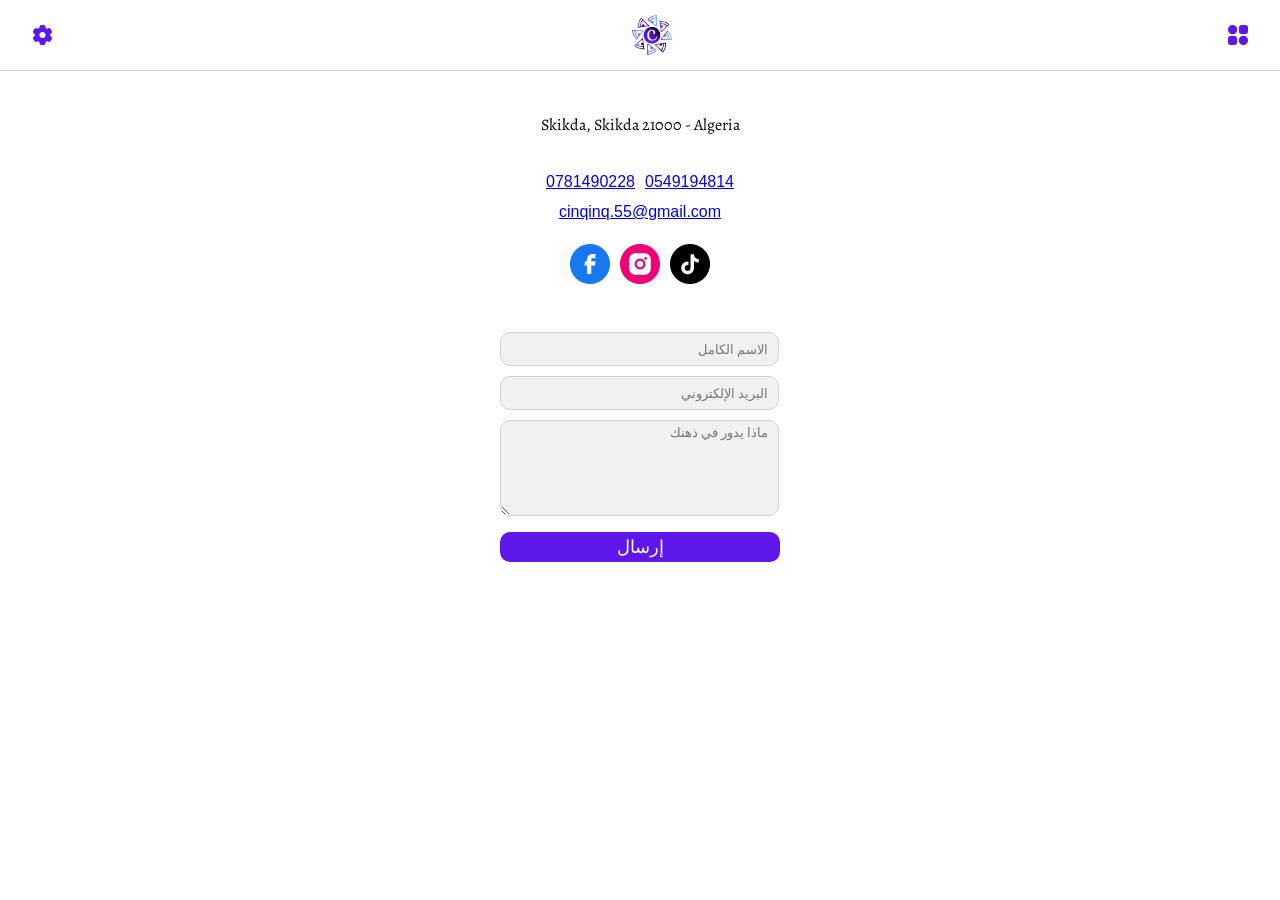
<file: contact.html>
<!DOCTYPE html>
<html lang="en">
<head>
  <meta charset="UTF-8">
  <meta name="viewport" content="width=device-width, initial-scale=1.0">
  <link rel="stylesheet" href="styles.css" >
  <title>contact</title>
</head>
<body>
  <header class="header">
    <div class="icona">   
        <img src="./icons/Menu.png" alt="Menu" class="icon-right" id="menu-icon">
    </div>
    <img src="./logo/logo1.png" alt="Logo" class="logo">
    <div class="icon-left">
        <div class="icona">
            <img src="./icons/Settings.png" alt="Settings" id="settings-icon">
    </div>
</header>

<div id="menu-window" class="window1">
  <div class="containermenu">
    <a href="https://cinq5inq.wordpress.com/jobs/">
    <img src="./options/1.png">
    </a>
    <a href="./contact.html">
    <img src="./options/2.png">
    </a>
    <a href="https://cinq5inq.wordpress.com/advice/">
    <img src="./options/3.png">
    </a>
  </div>
</div>
<div id="settings-window" class="window2">
  <div class="containersettings">
    <a href="https://cinqcinqprivacypolicy.blogspot.com/2024/04/terms-conditions.html">
    <img src="./settings/3.png">
    </a>
    <a href="https://cinqcinqprivacypolicy.blogspot.com/2024/04/privacy-policy-this-privacy-policy.html">
    <img src="./settings/5.png">
    </a>
    <a href="https://cinq5inq.wordpress.com/report-a-problem/">
    <img src="./settings/6.png">
  </a>
  </div>
</div>

<div class="contactform">
    <p>Skikda, Skikda 21000 - Algeria</p>
    <div class="contact-info">
        <a href="tel:0781490228">0781490228</a>
        <a href="tel:0549194814">0549194814</a>
        <a href="mailto:cinqinq.55@gmail.com">cinqinq.55@gmail.com</a>
    </div>
    <div class="links">
        <a href="https://web.facebook.com/profile.php?id=61556263358978"><img src="./contact/facebook.png" alt="Facebook"></a>
        <a href="https://www.instagram.com/5inq5inq/"><img src="./contact/instagram.png" alt="Instagram"></a>
        <a href="https://www.tiktok.com/@cinqcinqapp"><img src="./contact/tiktok.png" alt="TikTok"></a>
    </div>
       <div class="form-popup">
    <form id="purchase-form" action="https://formspree.io/f/xeqyvlgd" method="POST">
      <input type="text" name="name" required placeholder="الاسم الكامل">
      <input type="email" name="email" required placeholder="البريد الإلكتروني">
      <textarea type="msg" name="message" required placeholder="ماذا يدور في ذهنك"></textarea>
      <button type="submit">إرسال</button>
    </form>
       </div>
</div>

 
  <script src="script.js"></script>
  <script src="wilyas.js"></script>
</body>
</html>
</file>
<file: styles.css>
@font-face {
  font-family: 'Alegreya';
  src: url('./fonts/Alegreya-VariableFont_wght.ttf') format('truetype');
}

body {
  font-family: 'Alegreya', sans-serif;
}

h1, h2, h3, h4, h5, h6 {
  font-family: 'Alegreya', sans-serif;
}

.header {
  height: 50px;
  background-color: #ffffff;
  border-bottom: 1px solid #d3d3d3;
  display: flex;
  margin-bottom: 65px;
  padding-top: 10px;
  padding-bottom: 10px;
  justify-content: center;
  align-items: center;
  backdrop-filter: blur(12px);
  position: fixed;
  top: 0;
  left: 0;
  width: 100%;
  z-index: 2000;
}

body {
  padding-top: 90px;
  background-color: #ffffff;
  padding-left: 0;
  padding-right: 0;
  padding-bottom: 70px;
  margin-left: 0;
  margin-right: 0;
}

h1 {
  padding-left: 20px;
}

.section {
  flex-wrap: wrap;
  display: flex;
  direction: rtl;
  width: 100%;
}

.section p {
  font-family: 'Alegreya';
  font-size: 14px;
  color: #b81500;
  font-weight: normal;
  padding-right: 20px;
  text-align: right;
}

.logo {
  width: 40px;
}

.icon-left {
  display: flex;
  flex-wrap: wrap;
  position: absolute;
  align-items: center;
  left: 30px;
}

.icona {
  display: flex;
  width: 24px; 
  height: 24px;
}

.icona img {
  width: 24px;
  height: 24px;
}

.carta {
  display: flex;
  width: 24px; 
  height: 24px;
  margin-left: 10px;
}

.carta img {
  width: 24px; 
  height: 24px; 
}

.icon-right {
  position: absolute;
  width: 22px;
  height: 22px;
  right: 30px;
}

.container {
  display: flex;
  flex-direction: column;
  align-items: center;
  justify-content: center;
  margin-top: 20px;
  padding: 20px;
  gap: 20px; 
}

.container input:focus {
  outline: none;
  border-color: #007bff;
}

.card-container {
  display: flex;
  flex-wrap: wrap;
  justify-content: center;
  width: 100%;
  gap: 10px;
}

.card {
  background-color: #ffffff;
  box-shadow: 0 4px 7px rgba(75, 75, 75, 0.2);
  border-radius: 10px;
  width: 113px;
  height: 189px;
  position: relative;
  margin-bottom: 10px;
  border: 1px solid #5e17eb28;
}

@media only screen and (min-width: 768px) {
  .card {
      width: 150px; 
      height: 220px; 
      justify-content: center;
      align-items: center;
  }

  .copied-card {
      width: 150px; 
      height: 196px;
      justify-content: center;
      align-items: center;
    } 
}

.card img {
  width: 100%;
  height: auto;
  border-top-left-radius: 10px;
  border-top-right-radius: 10px;
  display: block;
  margin: 0 auto;
}

.card .price {
  font-size: 14px;
  color: #009620;
  padding-left: 10px;
  padding-top: 5px;
}

.card .title {
  font-size: 10px;
  color: #000000; 
  padding-left: 10px; 
  padding-top: 5px;
  padding-bottom: 0px;
}

.frame {
  background-color: #5E17EB;
  width: 100%;
  height: 30px;
  font-size: 12px;
  display: flex;
  justify-content: center;
  align-items: center;
  cursor: pointer;
  position: absolute;
  left: 50%;
  bottom: 0%;
  border-bottom-left-radius: 10px;
  border-bottom-right-radius: 10px;
  transform: translate(-50%);
  border: none; 
  outline: none; 
}

.frame::before {
content: "أضف إلى السلة";
font-family: 'Alegreya';
color: white;
}

.frame::before::after {
  width: auto;
  height: auto;
}

.buttons {
  display: flex;
  justify-content: space-between;
  align-items: center;
  margin-top: 5px;
  position: relative;
  width: 113px;
}

.cart-items {
  background-color: #b81500;
  color: #ffffff;
  border-radius: 50%;
  width: 15px;
  height: 15px;
  display: flex;
  font-weight: bold;
  justify-content: center;
  align-items: center;
  font-size: 12px;
  position: absolute;
  top: 0px;
  left: 60px;
  transform: translate(-50%, -50%);
}

.cart-window {
  position: fixed;
  top: 70px;
  left: 0;
  width: 300px;
  height: 100vh;
  background-color: #ffffff;
  border-right: solid 1px #d3d3d3;
  padding-left: 20px;
  padding-top: 10px;
  padding-bottom: 90px;
  margin-bottom: 90px;
  transform: translateX(-100%);
  transition: transform 0.3s ease-in-out;
  z-index: 1500;
  overflow-y: auto;
}

.cart-window .cart-item {
  display: flex;
  align-items: center;
  border-bottom: 1px solid #ccc;
  padding: 10px 0;
}

.cart-window .cart-item div {
  flex: 1;
}

.total-price {
  font-weight: bold;
  margin-top: 10px;
  color: #009620;
}

.cart-window .cart-item .remove {
  width: 24px;
  height: 24px;
  border-radius: 50px;
  padding: 5px 5px;
  margin-left: 10px;
  cursor: pointer;
}

.cart-window .cart-item .remove:hover {
  background-color: #5e17eb47;
}

.cart-window .cart-item img {
  width: 50px;
  height: 50px;
  border-radius: 5px;
  margin-right: 10px;
}

.show {
  display: block !important;
}

.cart-window.show {
  transform: translateX(0);
}

.cart-items-container {
  display: flex;
  flex-wrap: wrap;
  justify-content: center;
  gap: 20px;
  padding: 20px; 
  max-width: 250px; 
  overflow: auto; 
}

.empty-cart-message {
  color: gray;
  text-align: center;
  font-size: 16px;
  padding: 100px 0;
  display: none; 
}

.logo-container {
  width: 150px;
}

.container2 {
  display: flex;
  justify-content: center;
  align-items: center;
  flex-wrap: wrap;
  max-width: 1200px;
  margin: 0 0;
}

.container3 {
  display: flex;
  align-items: center;
  flex-direction: column;
  padding-right: 50px;
  padding-left: 50px;
}

.container4 {
  display: flex;
  width: 340px;
  flex-direction: column;
}

.social-container {
  display: flex;
  flex-wrap: wrap;
  align-items: center;
  gap: 10px;
}

.social-link img {
  width: 32px;
  height: 32px;
}

.products h2 {
  font-size: 32px;
  color: #000;
  margin-bottom: 20px;
}

.modal {
  display: none; 
  position: fixed;
  z-index: 1;
  left: 0;
  bottom: 0;
  width: 100%;
  height: 100%;
  overflow: auto;
  background-color: rgba(0, 0, 0, 0.5); 
}

.modal-content {
  background-color: #ffffff;
  position: fixed;
  bottom: 0;
  left: 50%;
  transform: translateX(-50%);
  border: 1px solid #888;
  width: 100%;
  height: 330px;
  padding-top: 20px; 
  overflow-y: auto; 
  text-align: center;
  border-top-left-radius: 30px;
  border-top-right-radius: 30px;
}

.modal-content img {
  max-width: 200px;
  height: 200px;
}

.modal-content p {
  color: #009620;
  position: relative;
  padding-left: 40px;
}

.modal-image-container {
  width: 100%;
  background-color: #fff;
  margin-bottom: 20px;
  margin-top: -20px;
}

.modal-image-container img {
  width: 100%;
  max-height: 200px; 
  object-fit: contain; 
}

.modal-text-container p {
  font-size: 20px;
  font-weight: bolder;
}

.modal-text-container {
  display: flex;
  margin-top: 50px;
  flex-direction: row;
  width: 100%;
  justify-content: space-around;
  align-items: center;
  position: fixed;
  top: 50%;
  left: 50%;
  transform: translate(-50%, -50%);
}

.modal-title, .modal-price {
  margin-top: 20px; 
}

.modal-title {
  text-align: center; 
}

.modal-price {
  text-align: center; 
}

.close {
  position: fixed;
  bottom: 273px;
  right: 15px;
  z-index: 2000; 
}

.close img {
  width: 50px; 
  height: 50px; 
}

.form-popup {
  display: flex;
  flex-direction: column;
  margin-top: 20px;
  padding-bottom: 190px;
  width: 280px;
}

.purchase-form {
  display: flex;
  flex-direction: column;
  justify-content: center;
  width: 280px;
}

.form-popup label {
  display: inline-block;
  width: 40px;
  height: 40px;
  border-radius: 50%;
  margin-right: 10px;
  cursor: pointer;
  margin-top: 20px;
  margin-bottom: 20px;
}


.form-popup input[type="radio"] {
  display: none;
}

.form-popup input[type="radio"]:checked + label {
  border: 2px solid #cf7500;
  box-shadow: 0 0 10px rgba(0, 0, 0, 0.3);
}

.form-popup button {
  width: 280px;
  font-family: 'Alegreya';
  height: 30px;
  background-color: #5E17EB;
  border: none;
  border-radius: 10px;
  color: #fff;
  font-size: 18px;
  font-weight: bold;
  opacity: 1;
  cursor: pointer;
}

.form-popup select {
  width: 280px;
  font-family: 'Alegreya';
  padding-right: 10px;
  color: #000;
  background-color: #f1f1f1;
  border: 1px solid #d3d3d3;
  border-radius: 10px;
  direction: rtl;
  margin-bottom: 10px;
  height: 30px;
}

.form-popup input {
  width: 265px;
  font-family: 'Alegreya';
  padding-right: 10px;
  color: #000;
  background-color: #f1f1f1;
  border: 1px solid #d3d3d3;
  border-radius: 10px;
  direction: rtl;
  margin-bottom: 10px;
  height: 30px;
}

.form-popup textarea {
  width: 265px;
  font-family: 'Alegreya';
  padding-right: 10px;
  color: #000;
  background-color: #f1f1f1;
  border: 1px solid #d3d3d3;
  border-radius: 10px;
  direction: rtl;
  margin-bottom: 10px;
  height: 90px;
}

.input-group {
  margin-bottom: 10px;
}

textarea:focus,
input:focus,
select:focus {
  outline: none;
  border-color: #007bff;
}

button[type="submit"] {
  width: 280px;
  font-family: 'Alegreya';
  height: 30px;
  background-color: #5E17EB;
  border: none;
  border-radius: 10px;
  color: #fff;
  font-size: 18px;
  font-weight: normal;
  opacity: 1;
  cursor: pointer;
}

.categories {
  display: flex;
  flex-wrap: wrap;
  justify-content: center;
  gap: 20px;
}

.category {
  display: flex;
  flex-direction: column;
  justify-content: flex-end;
}

.category img {
  width: 172px;
  height: 86px;
}

.category h4 {
  font-size: 14px;
  font-weight: normal;
  margin-bottom: 5px;
  text-align: right;
}

.ad-banner {
  display: flex;
  justify-content: center;
  padding-top: 20px;
  padding-bottom: 50px;
}

.ad-banner img {
  width: 300;
  height: 120;
}

.shop-by-brands {
  display: flex;
  overflow-x: auto;
  scroll-snap-type: x mandatory;
  gap: 20px;
  padding-left: 20px;
  padding-right: 20px;
  width: 420px;
  margin-bottom: 50px;
}

.brands {
  flex: 0 0 auto;
  scroll-snap-align: center;
  display: flex;
  flex-direction: column;
  align-items: center;
}

.brands img {
  width: 50px;
  height: 50px;
  border-radius: 50px;
  margin-bottom: -10px;
}

.brands h4 {
  font-size: 12px;
  font-weight: normal;
}

.containeraddless {
  display: flex;
  justify-content: center;
}

.modal-description {
  font-size: 14px;
  color: #000;
  margin-top: 50px;
  text-align: left;
  max-height: 200px;
  padding-left: 20px;
  overflow-y: auto;
}

.no-result-container {
  display: flex;
  align-items: center;
  flex-direction: column-reverse;
  opacity: 50%;
  margin-top: 60px;
}

.no-result-text {
  font-weight: bold;
  font-size: larger;
  color: #5E17EB;
}

.no-result-image {
  width: 100px;
  height: 100px;
  margin-left: 10px; 
}

.search-container {
  position: relative;
  flex-direction: column;
  display: flex;
  align-items: center;
}

.search-container1 {
  position: fixed;
  top: 70px;
  left: 0;
  width: 100%;
  background-color: #fff 80%;
  backdrop-filter: blur(12px);
  z-index: 1000;
  display: flex;
  align-items: center;
  justify-content: center;
  padding-top: 20px;
  padding-bottom: 20px;
  box-shadow: 0 2px 4px rgba(0, 0, 0, 0.1);
}

.search-container ::placeholder {
  color: #3d3d3d;
  font-size: 12px;
  font-weight: normal;
}

.search-container1 input {
  font-size: 12px;
  font-weight: medium;
  width: 300px;
  padding: 8px;
  margin-bottom: 0px;
  border: 1px solid #5E17EB;
  border-radius: 40px;
  font-size: 16px;
  background-color: #EBE4FD90;
}

.search-container button {
    position: absolute;
    right: 10px; 
    color: #5E17EB;
    top: 50%;
    transform: translateY(-50%);
    background-color: transparent;
    border: none;
    cursor: pointer;
    z-index: 2;
    display: flex; 
}

.mova {
  height: 100%;
  width: 100%;
}

.image {
  width: 50px;
  height: auto;
  opacity: 30%;
  position: absolute;
  top: 50%;
  left: 50%; /* Center the images */
  animation: moveImage 20s linear infinite;
}

.image::after {
  content: "";
  position: absolute;
  top: 0;
  left: 50%;
  width: 100%;
  height: 2px;
  background-color: #fff;
  transform: translateX(-50%) translateY(-100%);
  animation: moveLine 3s ease-in-out infinite;
}

@keyframes moveImage {
  0% {
    transform: translate(-50%, -50%);
  }
  100% {
    transform: translate(50%, 50%) translateY(15vh); /* Adjust the percentage as needed */
  }
}

.settings-menu {
  display: none;
  position: absolute;
  top: 50px; /* Adjust as needed */
  left: 10px; /* Adjust as needed */
}

.setting-image {
  width: 100px; /* Adjust image size as needed */
  height: 100px; /* Adjust image size as needed */
  margin-bottom: 10px;
  cursor: pointer;
}

.window1 {
  display: none;
  position: fixed;
  top: 70px;
  right: 0;
  width: 200px;
  height: 100vh;
  background-color: #ffffff;
  border-left: solid 1px #d3d3d3;
  padding-top: 10px;
  padding-bottom: 90px;
  margin-bottom: 90px;
  transition: transform 0.3s ease-in-out;
  z-index: 1500;
}

.window2 {
  display: none;
  position: fixed;
  top: 70px;
  left: 0;
  width: 230px;
  height: 100vh;
  background-color: #ffffff;
  border-right: solid 1px #d3d3d3;
  padding-top: 10px;
  padding-bottom: 90px;
  margin-bottom: 90px;
  transition: transform 0.3s ease-in-out;
  z-index: 1500;
}

.containersettings,
.containermenu {
  display: flex;
  flex-direction: column;
  align-items: center;
  width: 100%;
  padding-top: 20px;
}

.containermenu img,
.containersettings img {
  width: 100%;
  height: 50px;
}

.contactform {
  display: flex;
  flex-direction: column;
  align-items: center;
  justify-content: center;
  width: 100%;
  gap: 20px;
}

.links {
  display: flex;
  flex-wrap: wrap;
  align-items: center;
  justify-content: center;
  width: 280px;
  height: 50px;
  gap: 10px;
}

.links img {
  width: 40px;
}

.contact-info {
  font-family: 'sans-serif', sans-serif;
  display: flex;
  flex-wrap: wrap;
  align-items: center;
  justify-content: center;
  width: 280px;
  height: 50px;
  gap: 10px;
}
</file>
